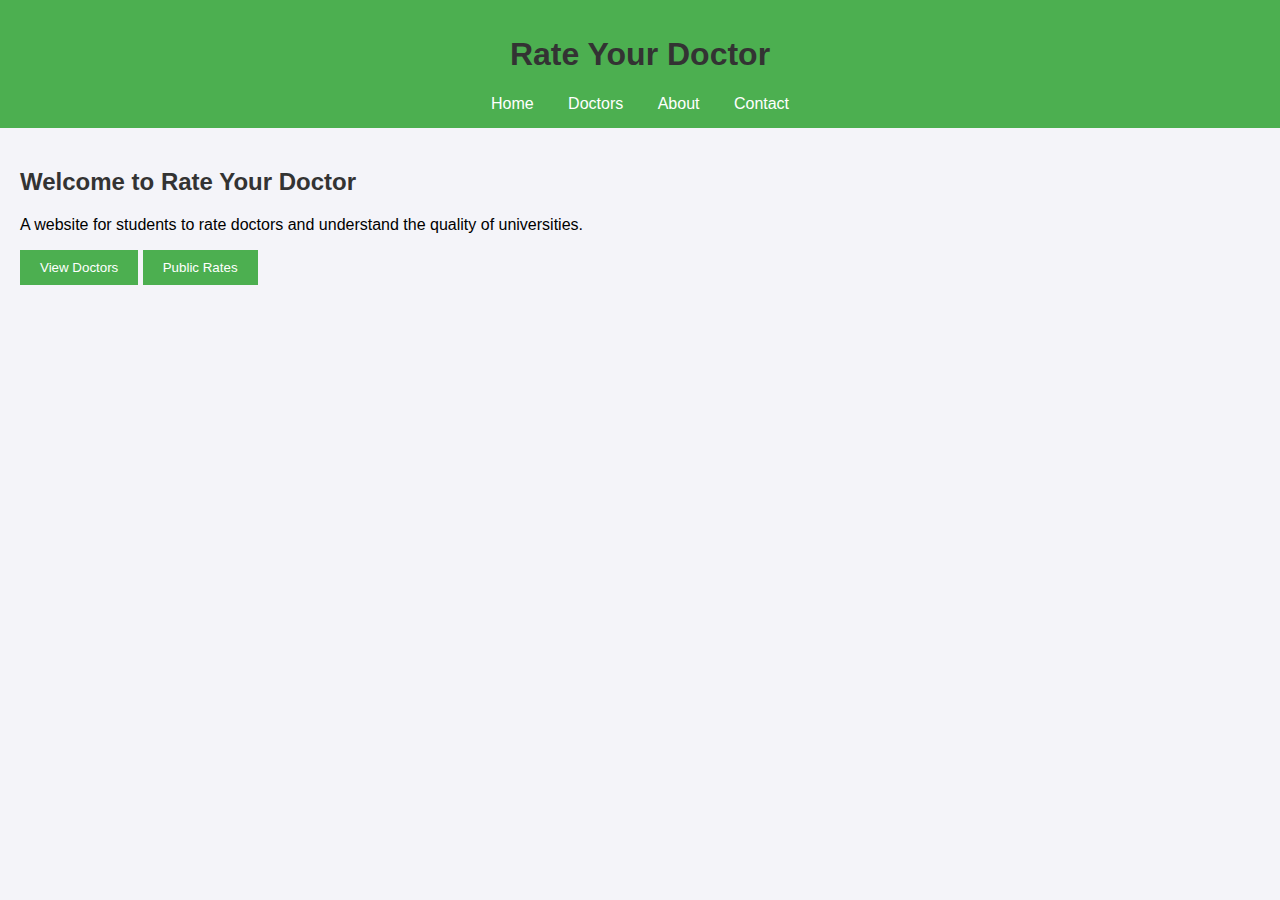
<file: index.html>
<!DOCTYPE html>
<html lang="en">
<head>
    <meta charset="UTF-8">
    <meta name="viewport" content="width=device-width, initial-scale=1.0">
    <title>Rate Your Doctor</title>
    <link rel="stylesheet" href="styles.css">
</head>
<body>
    <header>
        <h1>Rate Your Doctor</h1>
        <nav>
            <a href="index.html">Home</a>
            <a href="doctors.html">Doctors</a>
            <a href="about.html">About</a>
            <a href="contact.html">Contact</a>
        </nav>
    </header>
    <div class="container">
        <h2>Welcome to Rate Your Doctor</h2>
        <p>A website for students to rate doctors and understand the quality of universities.</p>
        <button onclick="window.location.href='doctors.html'">View Doctors</button>
        <button onclick="window.location.href='public-rates.html'" class="public-rate-button">Public Rates</button>
    </div>
</body>
</html>
</file>
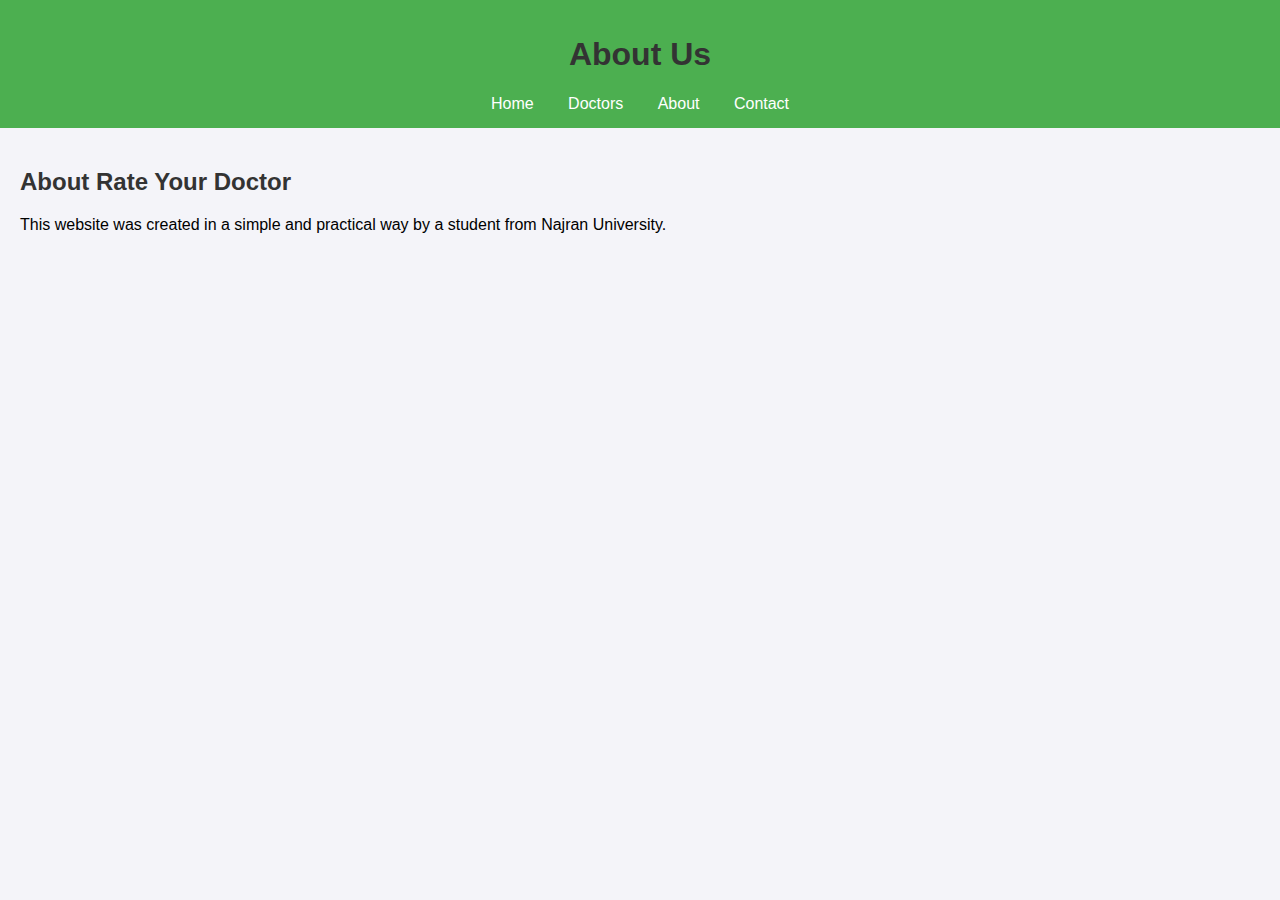
<file: about.html>
<!DOCTYPE html>
<html lang="en">
<head>
    <meta charset="UTF-8">
    <meta name="viewport" content="width=device-width, initial-scale=1.0">
    <title>About Us - Rate Your Doctor</title>
    <link rel="stylesheet" href="styles.css">
</head>
<body>
    <header>
        <h1>About Us</h1>
        <nav>
            <a href="index.html">Home</a>
            <a href="doctors.html">Doctors</a>
            <a href="about.html">About</a>
            <a href="contact.html">Contact</a>
        </nav>
    </header>
    <div class="container">
        <h2>About Rate Your Doctor</h2>
        <p>This website was created in a simple and practical way by a student from Najran University.</p>
    </div>
</body>
</html>
</file>
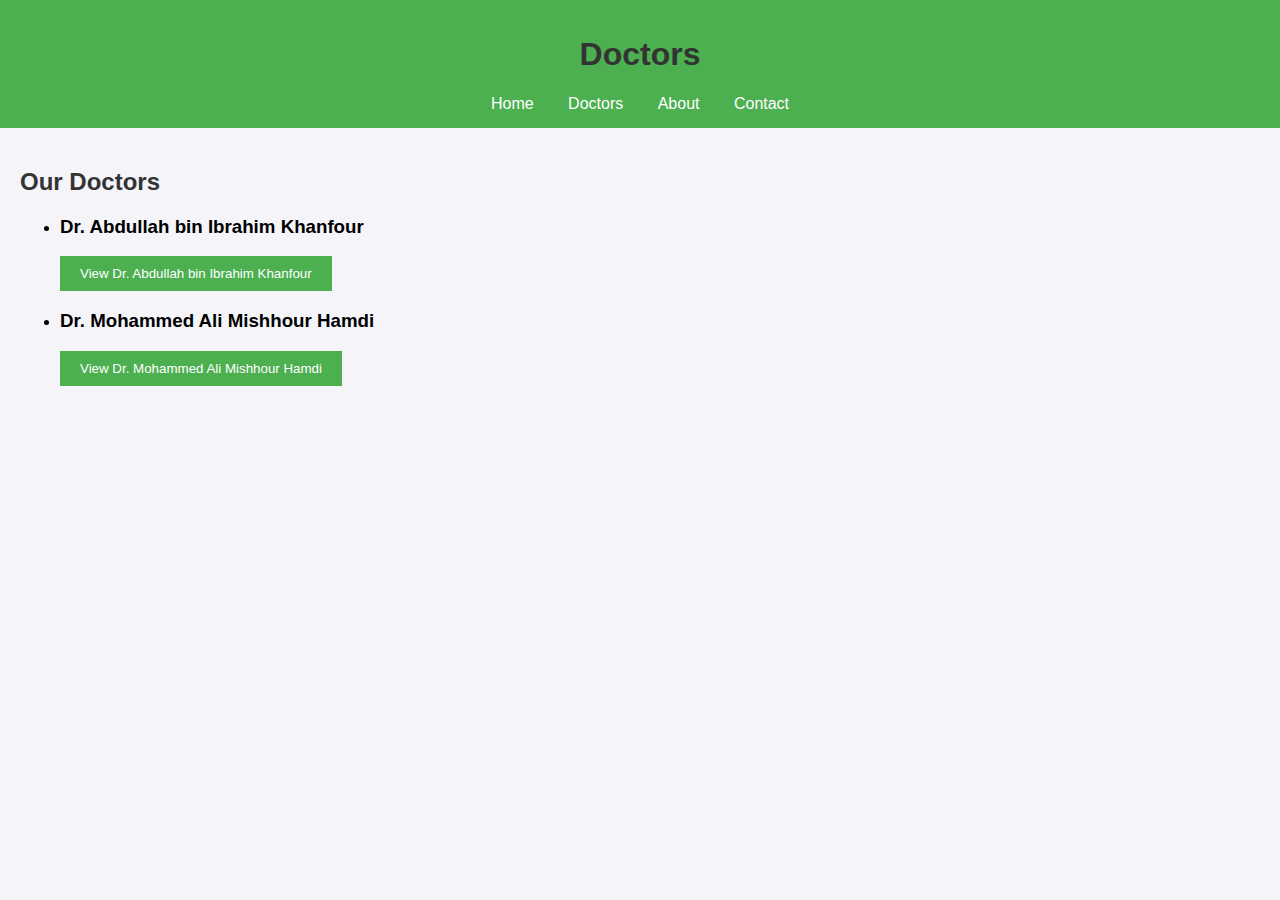
<file: computer-science-college.html>
<!DOCTYPE html>
<html lang="en">
<head>
    <meta charset="UTF-8">
    <meta name="viewport" content="width=device-width, initial-scale=1.0">
    <title>Doctors - Rate Your Doctor</title>
    <link rel="stylesheet" href="styles.css">
</head>
<body>
    <header>
        <h1>Doctors</h1>
        <nav>
            <a href="index.html">Home</a>
            <a href="doctors.html">Doctors</a>
            <a href="about.html">About</a>
            <a href="contact.html">Contact</a>
        </nav>
    </header>
    <div class="container">
        <h2>Our Doctors</h2>
        <ul>
            <li>
                <h3>Dr. Abdullah bin Ibrahim Khanfour</h3>
                <button onclick="window.location.href='doctor-profile-abdullah.html'">View Dr. Abdullah bin Ibrahim Khanfour</button>
            </li>
            <li>
                <h3>Dr. Mohammed Ali Mishhour Hamdi</h3>
                <button onclick="window.location.href='doctor-profile-mohammed.html'">View Dr. Mohammed Ali Mishhour Hamdi</button>
            </li>
        </ul>
    </div>
</body>
</html>
</file>
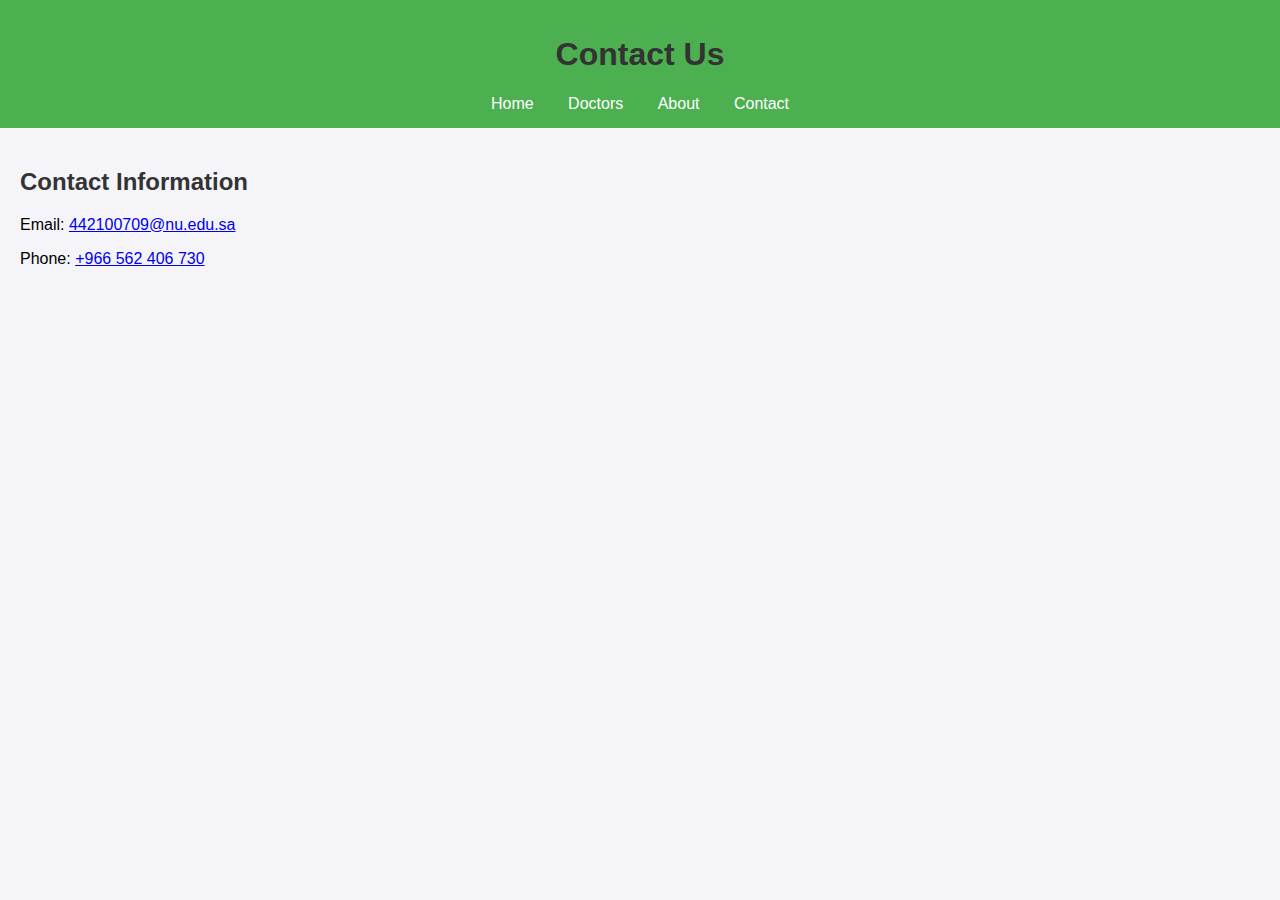
<file: contact.html>
<!DOCTYPE html>
<html lang="en">
<head>
    <meta charset="UTF-8">
    <meta name="viewport" content="width=device-width, initial-scale=1.0">
    <title>Contact Us - Rate Your Doctor</title>
    <link rel="stylesheet" href="styles.css">
</head>
<body>
    <header>
        <h1>Contact Us</h1>
        <nav>
            <a href="index.html">Home</a>
            <a href="doctors.html">Doctors</a>
            <a href="about.html">About</a>
            <a href="contact.html">Contact</a>
        </nav>
    </header>
    <div class="container">
        <h2>Contact Information</h2>
        <p>Email: <a href="mailto:442100709@nu.edu.sa">442100709@nu.edu.sa</a></p>
        <p>Phone: <a href="tel:+966562406730">+966 562 406 730</a></p>
    </div>
</body>
</html>
</file>
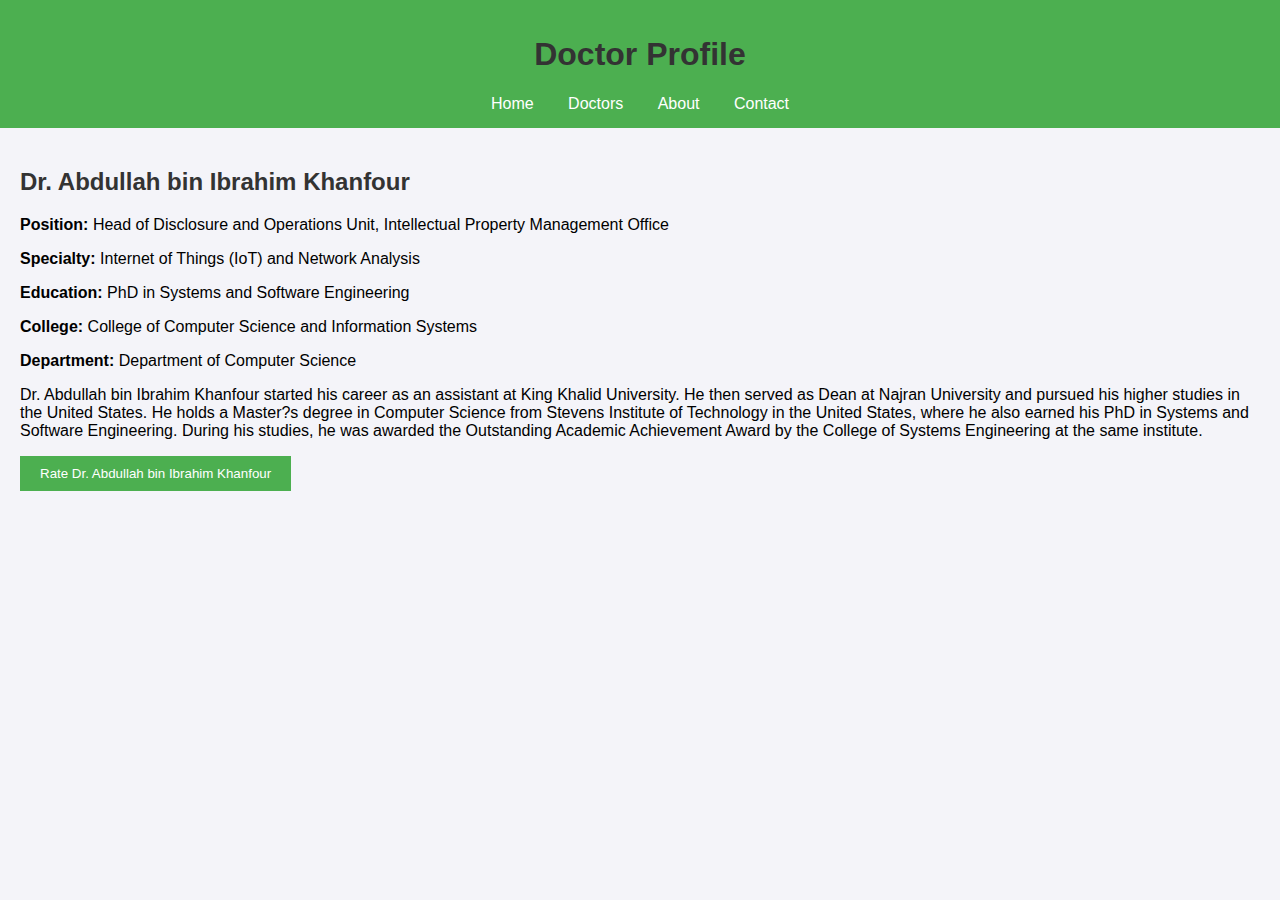
<file: doctor-profile-abdullah.html>
<!DOCTYPE html>
<html lang="en">
<head>
    <meta charset="UTF-8">
    <meta name="viewport" content="width=device-width, initial-scale=1.0">
    <title>Doctor Profile - Dr. Abdullah bin Ibrahim Khanfour</title>
    <link rel="stylesheet" href="styles.css">
</head>
<body>
    <header>
        <h1>Doctor Profile</h1>
        <nav>
            <a href="index.html">Home</a>
            <a href="doctors.html">Doctors</a>
            <a href="about.html">About</a>
            <a href="contact.html">Contact</a>
        </nav>
    </header>
    <div class="container">
        <h2>Dr. Abdullah bin Ibrahim Khanfour</h2>
        <p><strong>Position:</strong> Head of Disclosure and Operations Unit, Intellectual Property Management Office</p>
        <p><strong>Specialty:</strong> Internet of Things (IoT) and Network Analysis</p>
        <p><strong>Education:</strong> PhD in Systems and Software Engineering</p>
        <p><strong>College:</strong> College of Computer Science and Information Systems</p>
        <p><strong>Department:</strong> Department of Computer Science</p>
        <p>Dr. Abdullah bin Ibrahim Khanfour started his career as an assistant at King Khalid University. He then served as Dean at Najran University and pursued his higher studies in the United States. He holds a Master?s degree in Computer Science from Stevens Institute of Technology in the United States, where he also earned his PhD in Systems and Software Engineering. During his studies, he was awarded the Outstanding Academic Achievement Award by the College of Systems Engineering at the same institute.</p>
        
        <!-- Rate Button with Name as URL Parameter -->
        <button onclick="window.location.href='rate-doctor.html?name=Dr.%20Abdullah%20bin%20Ibrahim%20Khanfour'">Rate Dr. Abdullah bin Ibrahim Khanfour</button>
    </div>
</body>
</html>
</file>
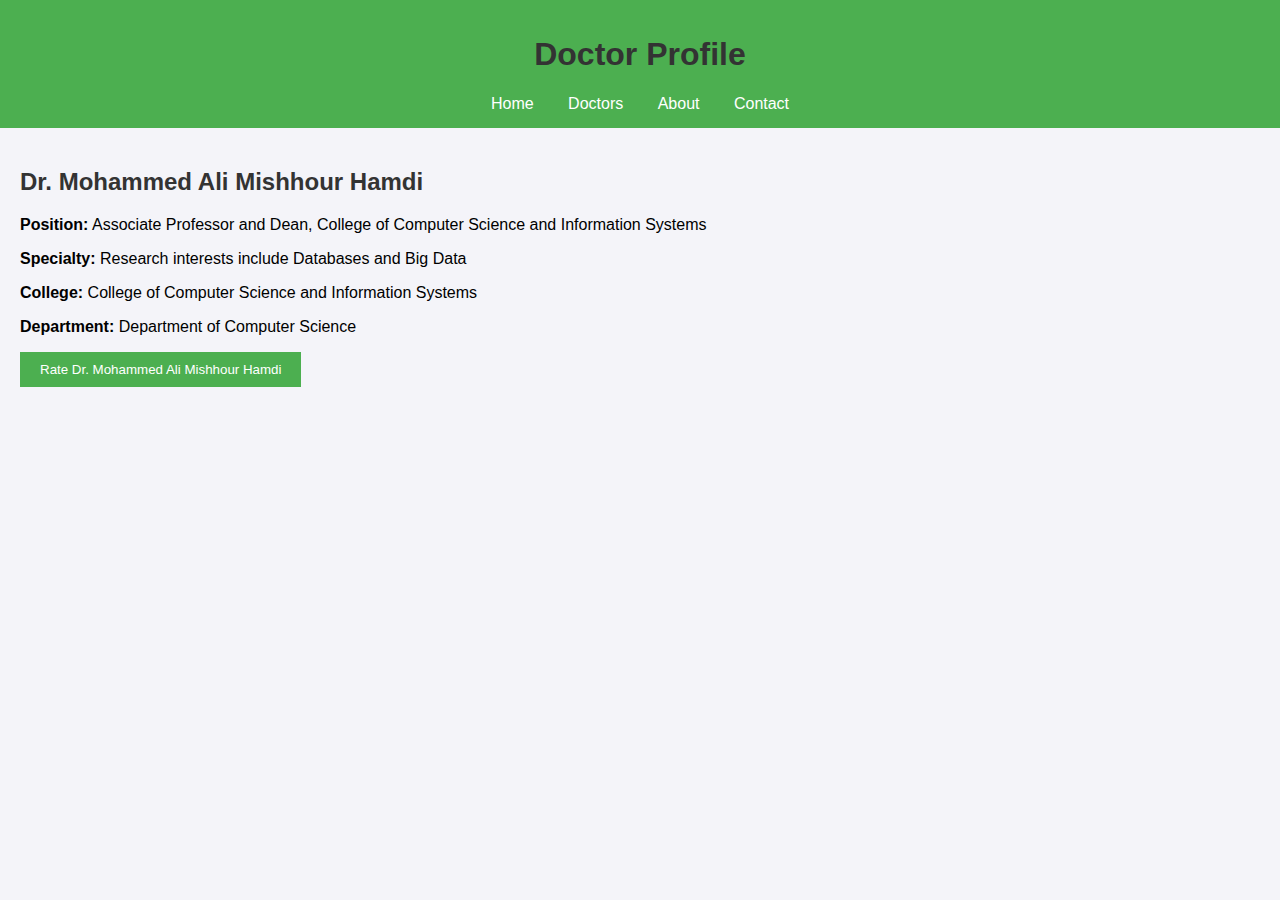
<file: doctor-profile-mohammed.html>
<!DOCTYPE html>
<html lang="en">
<head>
    <meta charset="UTF-8">
    <meta name="viewport" content="width=device-width, initial-scale=1.0">
    <title>Doctor Profile - Dr. Mohammed Ali Mishhour Hamdi</title>
    <link rel="stylesheet" href="styles.css">
</head>
<body>
    <header>
        <h1>Doctor Profile</h1>
        <nav>
            <a href="index.html">Home</a>
            <a href="doctors.html">Doctors</a>
            <a href="about.html">About</a>
            <a href="contact.html">Contact</a>
        </nav>
    </header>
    <div class="container">
        <h2>Dr. Mohammed Ali Mishhour Hamdi</h2>
        <p><strong>Position:</strong> Associate Professor and Dean, College of Computer Science and Information Systems</p>
        <p><strong>Specialty:</strong> Research interests include Databases and Big Data</p>
        <p><strong>College:</strong> College of Computer Science and Information Systems</p>
        <p><strong>Department:</strong> Department of Computer Science</p>
        
        <!-- Rate Button with Name as URL Parameter -->
        <button onclick="window.location.href='rate-doctor.html?name=Dr.%20Mohammed%20Ali%20Mishhour%20Hamdi'">Rate Dr. Mohammed Ali Mishhour Hamdi</button>
    </div>
</body>
</html>
</file>
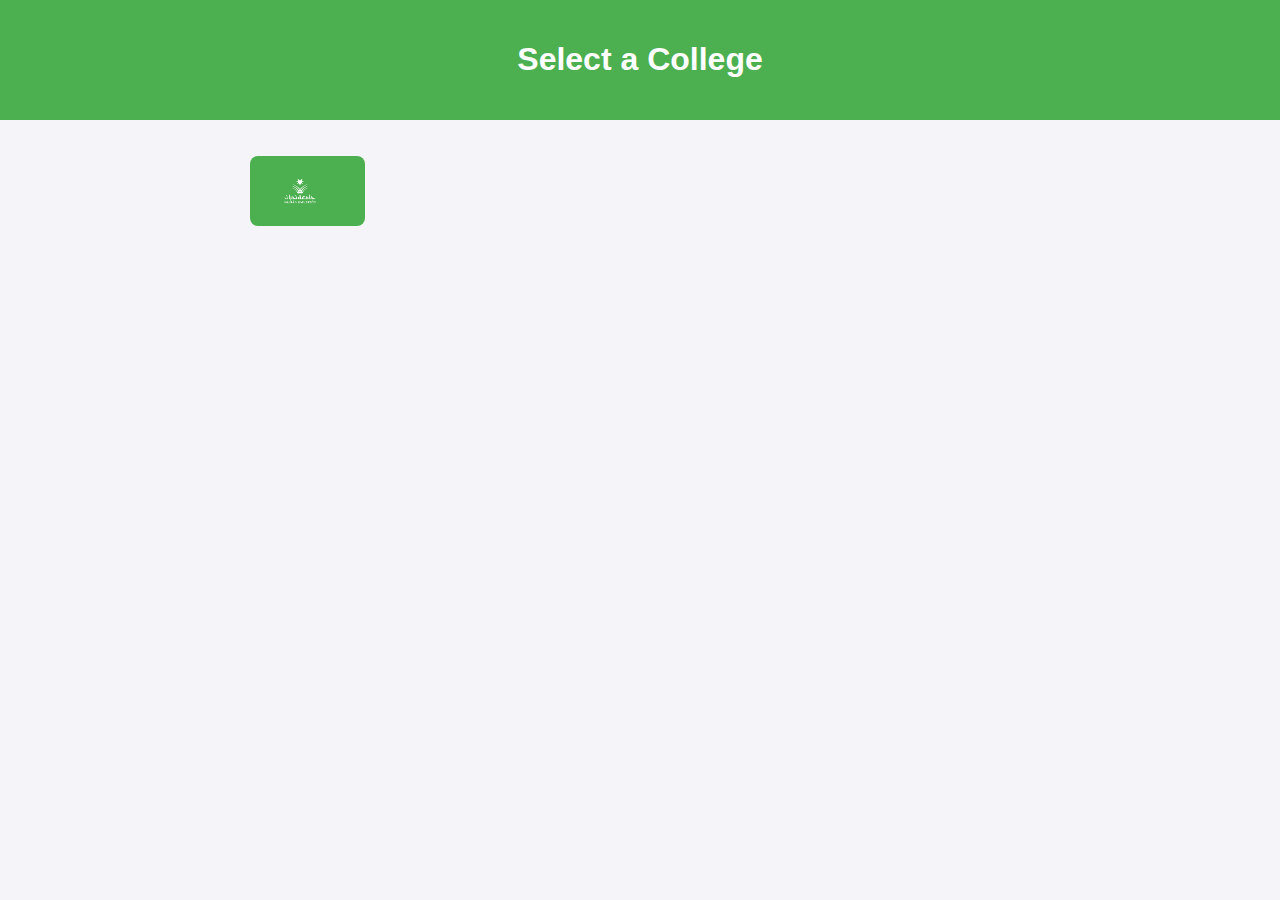
<file: doctors.html>
<!DOCTYPE html>
<html lang="en">
<head>
    <meta charset="UTF-8">
    <meta name="viewport" content="width=device-width, initial-scale=1.0">
    <title>Select College - Rate Your Doctor</title>
    <link rel="stylesheet" href="styles3.css">
</head>
<body>
    <header>
        <h1>Select a College</h1>
    </header>
    <div class="container">
        <ul>
            <!-- Button for Computer Science College with Logo -->
            <li>
                <button onclick="window.location.href='computer-science-college.html'" class="college-button">
                    <img src="images/computer-science-logo.png" alt="Computer Science Logo" class="college-logo"> <!-- Replace with actual path to the logo -->
                    
                </button>
            </li>
            <!-- Add buttons for other colleges as needed, with their logos -->
            <!-- Example:
            <li>
                <button onclick="window.location.href='business-college.html'" class="college-button">
                    <img src="images/business-logo.png" alt="Business College Logo" class="college-logo">
                    Business College
                </button>
            </li>
            -->
        </ul>
    </div>
</body>
</html>
</file>
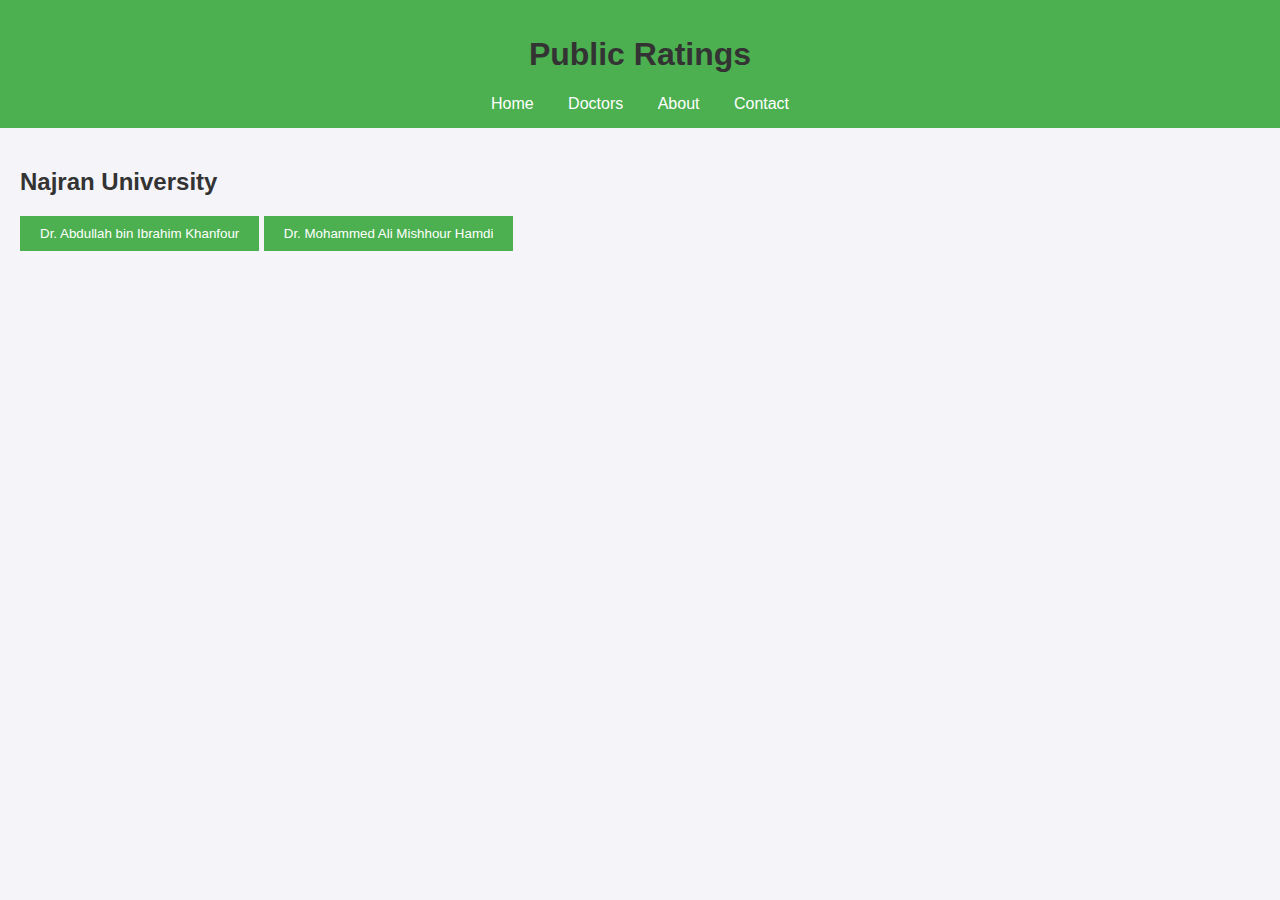
<file: public-rates.html>
<!DOCTYPE html>
<html lang="en">
<head>
    <meta charset="UTF-8">
    <meta name="viewport" content="width=device-width, initial-scale=1.0">
    <title>Public Ratings - Rate Your Doctor</title>
    <link rel="stylesheet" href="styles.css">
</head>
<body>
    <header>
        <h1>Public Ratings</h1>
        <nav>
            <a href="index.html">Home</a>
            <a href="doctors.html">Doctors</a>
            <a href="about.html">About</a>
            <a href="contact.html">Contact</a>
        </nav>
    </header>
    <div class="container">
        <h2>Najran University</h2>
        
        <!-- Buttons to select each doctor -->
        <button onclick="showRatings('abdullah')" class="doctor-button">Dr. Abdullah bin Ibrahim Khanfour</button>
        <button onclick="showRatings('mohammed')" class="doctor-button">Dr. Mohammed Ali Mishhour Hamdi</button>

        <!-- Ratings Section, displayed dynamically -->
        <div id="ratings-section">
            <!-- JavaScript will inject ratings here based on the selected doctor -->
        </div>
    </div>

    <script>
        // Ratings data for each doctor
        const ratingsData = {
            abdullah: {
                name: "Dr. Abdullah bin Ibrahim Khanfour",
                specialty: "Internet of Things (IoT) and Network Analysis",
                ratings: [
                    { score: "4.5/5", comment: "Insightful IoT lectures!" },
                    { score: "4.8/5", comment: "Best professor, always available for questions." }
                ]
            },
            mohammed: {
                name: "Dr. Mohammed Ali Mishhour Hamdi",
                specialty: "Databases and Big Data",
                ratings: [
                    { score: "4.3/5", comment: "Very thorough and supportive in database course." },
                    { score: "4.6/5", comment: "Big Data expertise, engaging classes!" }
                ]
            }
        };

        // Function to display ratings for the selected doctor
        function showRatings(doctorKey) {
            const doctor = ratingsData[doctorKey];
            const ratingsSection = document.getElementById("ratings-section");
            
            // Build HTML content for the doctor's ratings
            let htmlContent = `
                <h2>${doctor.name}</h2>
                <p><strong>Specialty:</strong> ${doctor.specialty}</p>
                <div class="short-ratings">
            `;
            doctor.ratings.forEach(rating => {
                htmlContent += `<p><strong>Rating:</strong> ${rating.score} - "${rating.comment}"</p>`;
            });
            htmlContent += `
                </div>
                <button onclick="window.location.href='rate-doctor.html?name=${encodeURIComponent(doctor.name)}'" class="rate-button">Rate ${doctor.name}</button>
            `;

            // Insert the content into the ratings section
            ratingsSection.innerHTML = htmlContent;
        }
    </script>
</body>
</html>
</file>
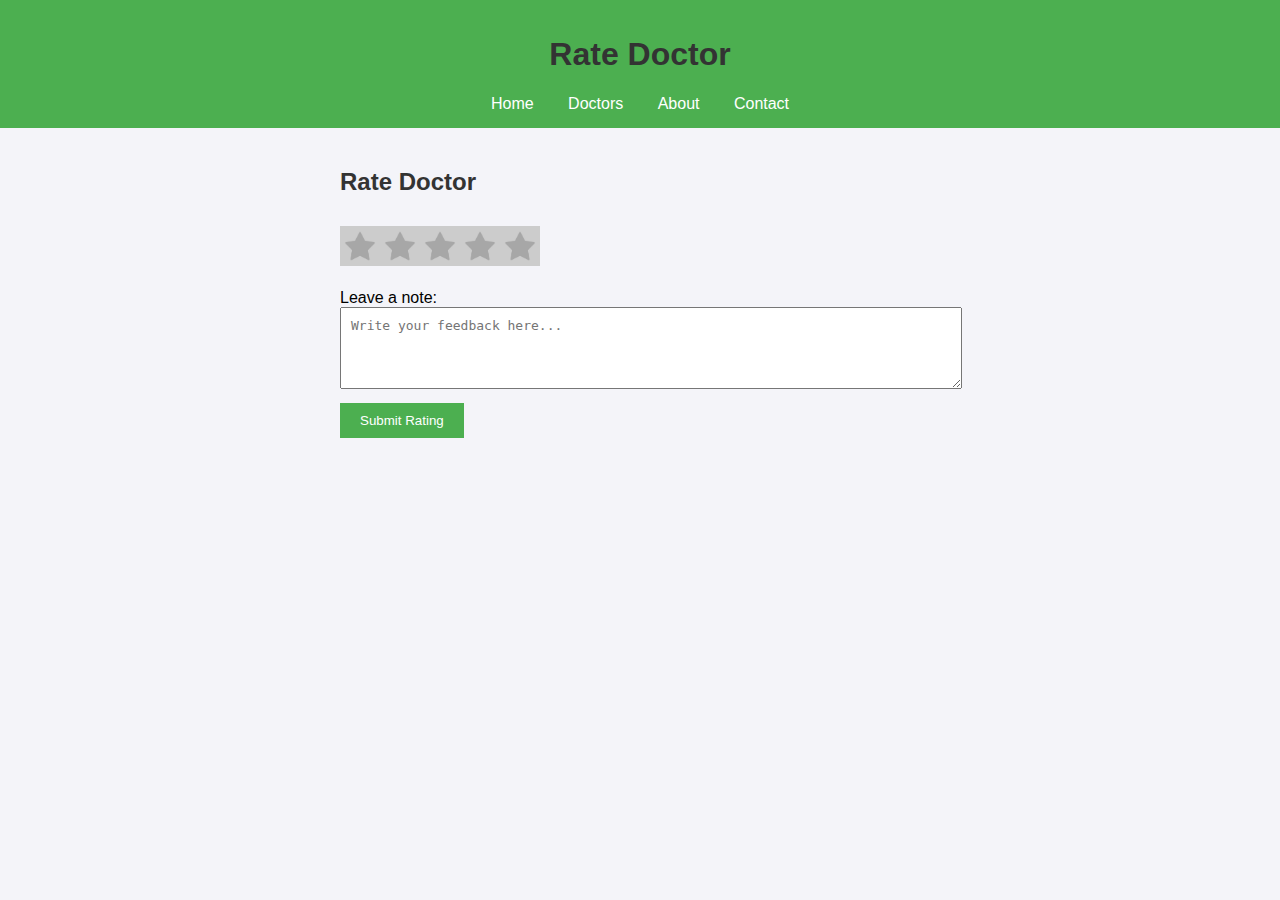
<file: rate-doctor.html>
<!DOCTYPE html>
<html lang="en">
<head>
    <meta charset="UTF-8">
    <meta name="viewport" content="width=device-width, initial-scale=1.0">
    <title>Rate Doctor - Rate Your Doctor</title>
    <link rel="stylesheet" href="styles2.css">
</head>
<body>
    <header>
        <h1>Rate Doctor</h1>
        <nav>
            <a href="index.html">Home</a>
            <a href="doctors.html">Doctors</a>
            <a href="about.html">About</a>
            <a href="contact.html">Contact</a>
        </nav>
    </header>
    <div class="container">
        <h2 id="doctor-name">Rate Doctor</h2> <!-- Doctor's name will be inserted here by JavaScript -->
        <form action="#" method="post">
            <div class="star-rating">
                <input type="radio" name="rating" id="rating-5" value="5"><label for="rating-5"><img src="images/star.png" alt="5 stars"></label>
                <input type="radio" name="rating" id="rating-4" value="4"><label for="rating-4"><img src="images/star.png" alt="4 stars"></label>
                <input type="radio" name="rating" id="rating-3" value="3"><label for="rating-3"><img src="images/star.png" alt="3 stars"></label>
                <input type="radio" name="rating" id="rating-2" value="2"><label for="rating-2"><img src="images/star.png" alt="2 stars"></label>
                <input type="radio" name="rating" id="rating-1" value="1"><label for="rating-1"><img src="images/star.png" alt="1 star"></label>
            </div>

            <div class="note-section">
                <label for="note">Leave a note:</label>
                <textarea id="note" name="note" rows="4" placeholder="Write your feedback here..."></textarea>
            </div>

            <button type="submit">Submit Rating</button>
        </form>
    </div>

    <script>
        // JavaScript to extract the doctor's name from the URL and display it
        const urlParams = new URLSearchParams(window.location.search);
        const doctorName = urlParams.get('name') || 'Doctor'; // Default to 'Doctor' if no name is provided
        document.getElementById('doctor-name').textContent = `Rate ${doctorName}`;
    </script>
</body>
</html>
</file>
<file: styles.css>
/* General Styles */
body {
    font-family: Arial, sans-serif;
    margin: 0;
    padding: 0;
    background-color: #f4f4f9;
}

header {
    background-color: #4CAF50;
    color: white;
    padding: 15px;
    text-align: center;
}

nav a {
    margin: 0 15px;
    color: white;
    text-decoration: none;
}

.container {
    padding: 20px;
}

h1, h2 {
    color: #333;
}

button {
    padding: 10px 20px;
    background-color: #4CAF50;
    color: white;
    border: none;
    cursor: pointer;
}
button:hover {
    background-color: #45a049;
}

/* Rating Star Styles */
.star-rating input {
    display: none;
}
.star-rating label {
    font-size: 2em;
    color: #ddd;
}
.star-rating input:checked ~ label {
    color: gold;
}
.star-rating label:hover,
.star-rating label:hover ~ label {
    color: gold;
}
</file>
<file: styles3.css>
/* General Styles */
body {
    font-family: Arial, sans-serif;
    margin: 0;
    padding: 0;
    background-color: #f4f4f9;
    text-align: center;
}

header {
    background-color: #4CAF50;
    color: white;
    padding: 20px;
}

.container {
    padding: 20px;
    max-width: 800px;
    margin: auto;
}

/* College Selection Button */
ul {
    list-style-type: none;
    padding: 0;
    text-align: center;
}

.college-button {
    display: flex;
    align-items: center;
    justify-content: center;
    padding: 15px 30px;
    background-color: #4CAF50;
    color: white;
    border: none;
    cursor: pointer;
    font-size: 1.2em;
    border-radius: 8px;
    margin: 10px;
    transition: background-color 0.3s ease;
    text-align: center;
}

.college-button:hover {
    background-color: #45a049;
}

/* Logo in Button */
.college-logo {
    width: 40px; /* Adjust size as needed */
    height: auto;
    margin-right: 15px;
}
</file>
<file: styles2.css>
/* General Styles */
body {
    font-family: Arial, sans-serif;
    margin: 0;
    padding: 0;
    background-color: #f4f4f9;
}
header {
    background-color: #4CAF50;
    color: white;
    padding: 15px;
    text-align: center;
}
nav a {
    margin: 0 15px;
    color: white;
    text-decoration: none;
}
.container {
    padding: 20px;
    max-width: 600px;
    margin: auto;
}
h1, h2 {
    color: #333;
}
button {
    padding: 10px 20px;
    background-color: #4CAF50;
    color: white;
    border: none;
    cursor: pointer;
    margin-top: 10px;
}
button:hover {
    background-color: #45a049;
}

/* Star Rating Styles */
.star-rating {
    direction: rtl;
    display: inline-flex;
    font-size: 2em;
    margin-top: 10px;
}
.star-rating input[type="radio"] {
    display: none;
}
.star-rating label {
    cursor: pointer;
}
.star-rating img {
    width: 40px;
    height: 40px;
}
.star-rating input[type="radio"]:checked ~ label img {
    filter: grayscale(0) brightness(1);
}
.star-rating label img {
    filter: grayscale(1) brightness(0.8);
}
.star-rating label:hover img,
.star-rating label:hover ~ label img {
    filter: grayscale(0) brightness(1);
}

/* Note Section */
.note-section {
    margin-top: 15px;
}
.note-section textarea {
    width: 100%;
    padding: 10px;
    font-size: 1em;
    resize: vertical;
}
</file>
